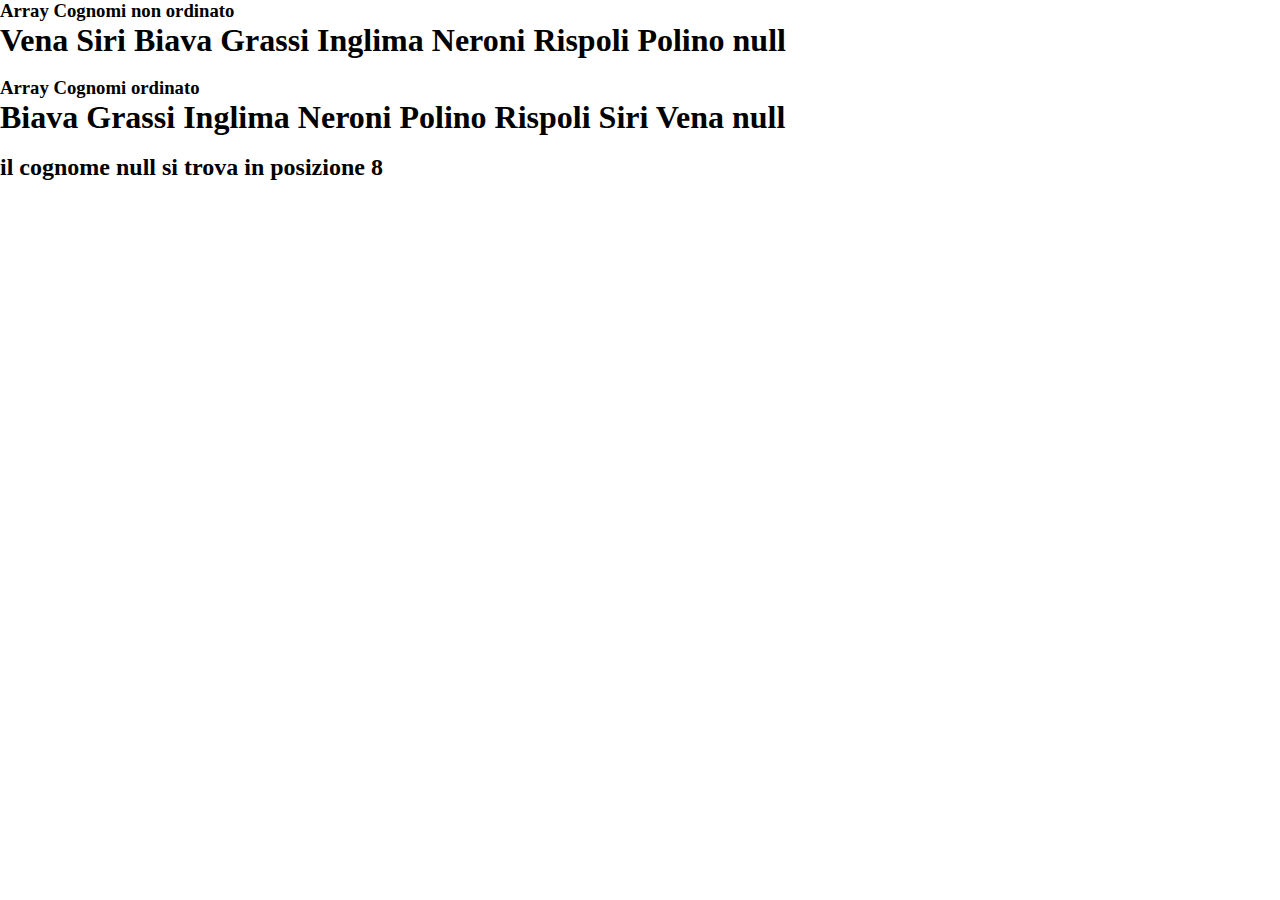
<file: index.html>
<!DOCTYPE html>
<html lang="en" dir="ltr">
  <head>
    <meta charset="utf-8">
    <link rel="stylesheet" href="main.css">
  </head>
  <body>
        <h3>Array Cognomi non ordinato</h3>
        <h1 class="surname" id="unordered"></h1>
        <br>
        <h3>Array Cognomi ordinato</h3>
        <h1 class="surname" id="ordered"></h1>
        <br>

        <h2 id="position"></h2>



    <script src="main.js" charset="utf-8"></script>
  </body>
</html>
</file>
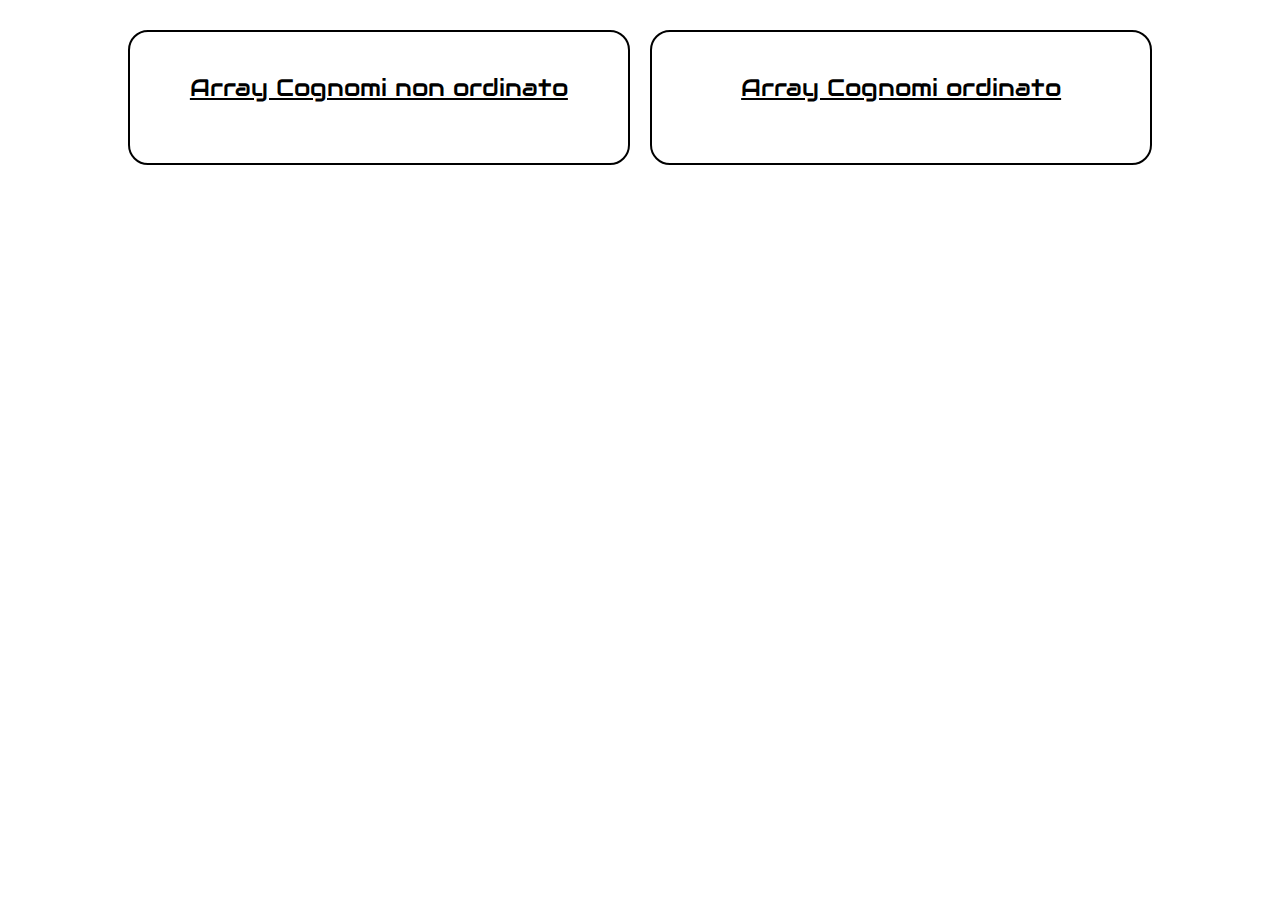
<file: Bonus/index.html>
<!DOCTYPE html>
<html lang="en" dir="ltr">
  <head>
    <meta charset="utf-8">
    <link href="https://fonts.googleapis.com/css?family=Montserrat+Alternates:400,700,700i,800i&display=swap" rel="stylesheet">
    <link href="https://fonts.googleapis.com/css?family=Audiowide&display=swap" rel="stylesheet">
    <title>Lista Cognomi</title>
    <link rel="stylesheet" href="main.css">
  </head>
  <body>
      <div class="page-wrapper">

        <div class="surname">
          <p>Array Cognomi non ordinato</p>
          <div id="unordered">

          </div>
        </div>
        <div class="surname">
          <p>Array Cognomi ordinato</p>
          <ol id="ordered">

          </ol>
          <div id="position"></div>
        </div>
      </div>


    <script src="main.js" charset="utf-8"></script>
  </body>
</html>
</file>
<file: main.css>
* {
  border: 0;
  margin: 0;
  box-sizing: border-box;
}
</file>
<file: Bonus/main.css>
* {
  border: 0;
  margin: 0;
  box-sizing: border-box;
}
body{
  font-family: 'Montserrat Alternates', sans-serif;
}
p {
  font-family: 'Audiowide', cursive;
  text-decoration: underline;
  margin: 20px 0;
}
.page-wrapper {
  width: 80%;
  margin: auto;
  text-align: center;
  padding-top: 30px;
  font-size: 18px;
  display: flex;
  justify-content: space-between;
}
.surname {
  flex-basis: 49%;
  border: 2px solid #000;
  border-radius: 20px;
  font-size: 1.5rem;
  padding: 20px;
  text-align: center;
}
.surname ol {
  text-align: left;
  width: 60%;
  margin: auto;
}
.surname li {
  padding: 5px 20px;
}
#position{
  margin-top: 40px;
}
</file>
